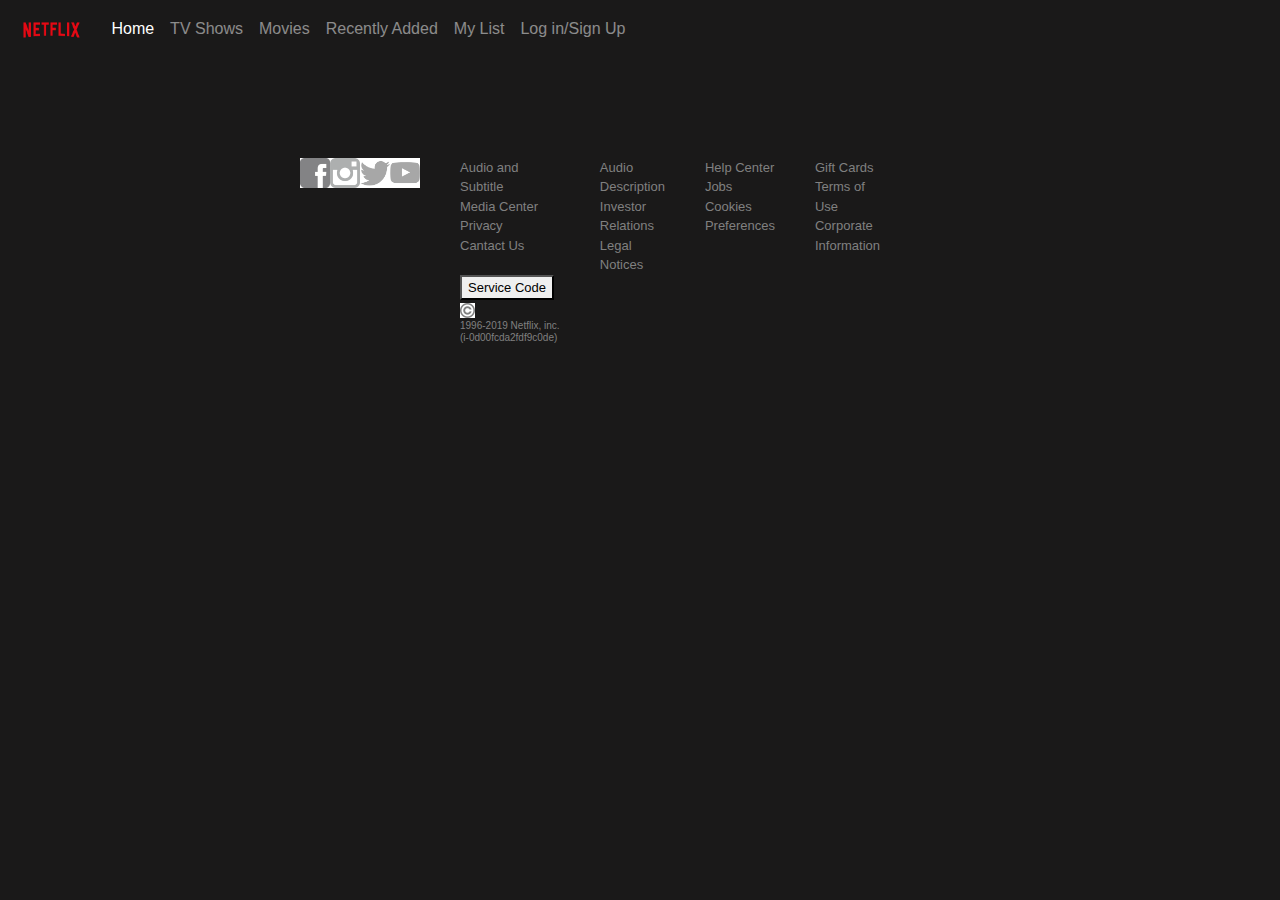
<file: index.html>
<!DOCTYPE html>
<html lang="en">
  <head>
    <title>NetFlix</title>
    <meta charset="utf-8" />
    <meta
      name="viewport"
      content="width=device-width, initial-scale=1, shrink-to-fit=no"
    />

    <link
      rel="stylesheet"
      href="https://stackpath.bootstrapcdn.com/bootstrap/4.3.1/css/bootstrap.min.css"
      integrity="sha384-ggOyR0iXCbMQv3Xipma34MD+dH/1fQ784/j6cY/iJTQUOhcWr7x9JvoRxT2MZw1T"
      crossorigin="anonymous"
    />
    <link rel="stylesheet" href="netflix.css" />
  </head>
  <body>
    <nav class="navbar navbar-expand-lg navbar-dark ">
     
        <a class="navbar-brand" href="#">
            <img
              src="/img/Netflix_Logo_RGB.png"
              
              height="30"
              alt=""
              loading="lazy"
            />
          </a>
       
      <button
        class="navbar-toggler"
        type="button"
        data-toggle="collapse"
        data-target="#navbarSupportedContent"
        aria-controls="navbarSupportedContent"
        aria-expanded="false"
        aria-label="Toggle navigation"
      >
        <span class="navbar-toggler-icon"></span>
      </button>
      <div class="collapse navbar-collapse" id="navbarSupportedContent">
        <ul class="navbar-nav mr-auto">
          <li class="nav-item active">
            <a class="nav-link" href="#"
              >Home <span class="sr-only">(current)</span></a
            >
          </li>
          <li class="nav-item">
            <a class="nav-link" href="#">TV Shows</a>
          </li>
          <li class="nav-item dropdown">
            <a
              class="nav-link"
              href="#"
            >
              Movies
            </a>
            <li class="nav-item dropdown">
                <a
                  class="nav-link">

                  Recently Added
                </a>

                <li class="nav-item dropdown">
                    <a
                      class="nav-link">
                     My List
                    </a>
          </li>
          <li class="nav-item dropdown">
            <a class="nav-link" href="login.html">
              Log in/Sign Up
            </a>
          </li>
        </ul>
      </div>
    </nav>
    <div class="container-fluid">
      <div class="row" >
      </div>
      <div class="row" id="movieCltn">
    </div>
    </div>

<footer>
      <img class="icons" src="/img/facebook.png" width="30" height="30" alt="" loading="lazy" />
      <img class="icons" src="/img/instagram.png" width="30" height="30" alt="" loading="lazy" />
      <img class="icons" src="/img/twitter.png" width="30" height="30" alt="" loading="lazy" />
      <img class="icons" src="/img/youtube.png" width="30" height="30" alt="" loading="lazy" />

       <ul>
        <li>Audio and Subtitle</li>
        <li>Media Center</li>
        <li>Privacy</li>
        <li>Cantact Us</li>
        <br />
        <button type="button" class="button">
          Service Code
        </button>
    
        <img
          src="/img/copyrights.png"
          width="15"
          height="15"
          alt=""
          loading="lazy"
        />
        <h6>1996-2019 Netflix, inc. (i-0d00fcda2fdf9c0de)</h6>
      </ul>

      <ul>
        <li>Audio Description</li>
        <li>Investor Relations</li>
        <li>Legal Notices</li>
      </ul>

      <ul>
        <li>Help Center</li>
        <li>Jobs</li>
        <li>Cookies Preferences</li>
      </ul>

      <ul>
        <li>Gift Cards</li>
        <li>Terms of Use</li>
        <li>Corporate Information</li>
      </ul>
    </footer>

    <script
      src="https://code.jquery.com/jquery-3.3.1.slim.min.js"
      integrity="sha384-q8i/X+965DzO0rT7abK41JStQIAqVgRVzpbzo5smXKp4YfRvH+8abtTE1Pi6jizo"
      crossorigin="anonymous"
    ></script>
    <script
      src="https://cdnjs.cloudflare.com/ajax/libs/popper.js/1.14.7/umd/popper.min.js"
      integrity="sha384-UO2eT0CpHqdSJQ6hJty5KVphtPhzWj9WO1clHTMGa3JDZwrnQq4sF86dIHNDz0W1"
      crossorigin="anonymous"
    ></script>
    <script
      src="https://stackpath.bootstrapcdn.com/bootstrap/4.3.1/js/bootstrap.min.js"
      integrity="sha384-JjSmVgyd0p3pXB1rRibZUAYoIIy6OrQ6VrjIEaFf/nJGzIxFDsf4x0xIM+B07jRM"
      crossorigin="anonymous"
    ></script>
    <script src="index.js"></script>
  </body>
</html>
</file>
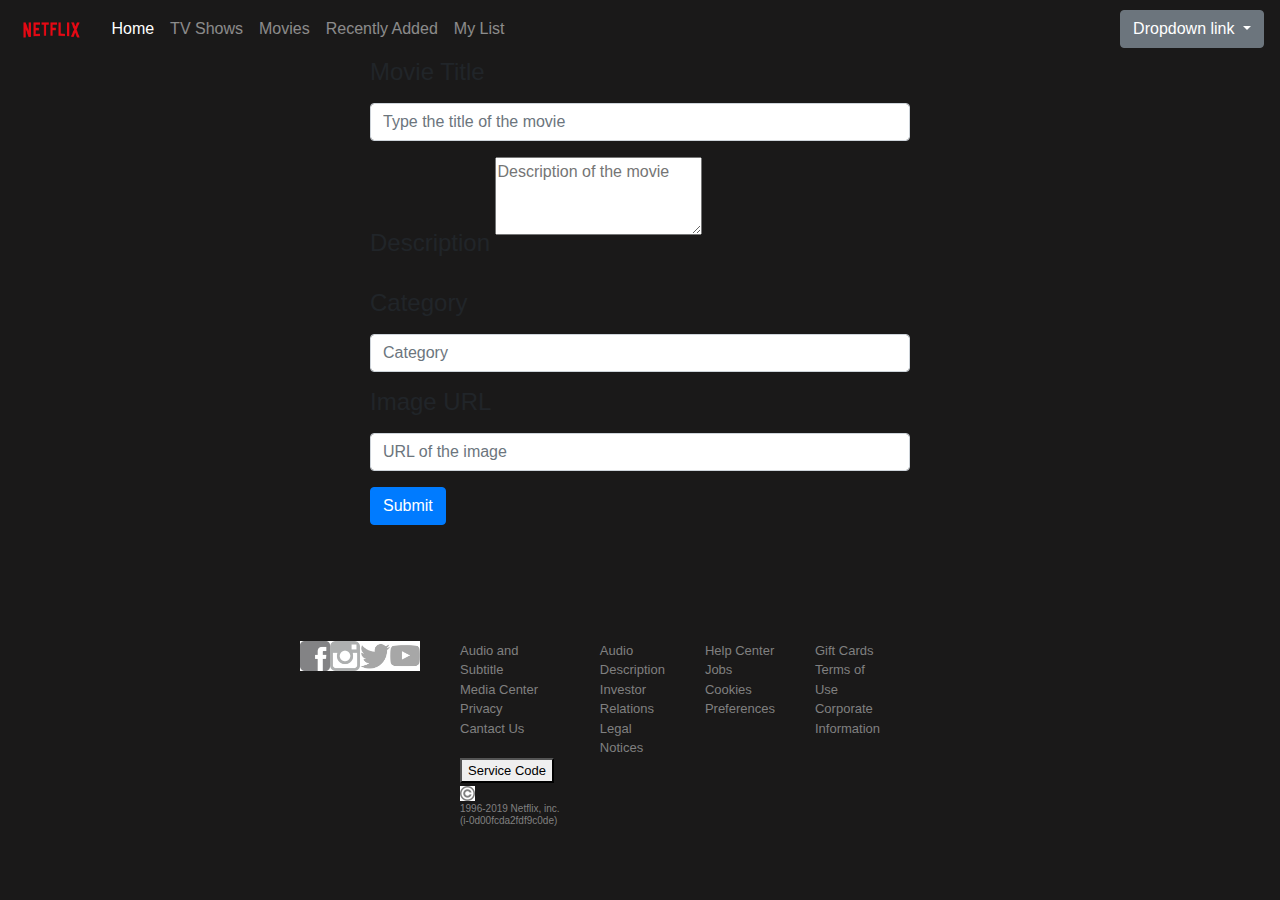
<file: backoffice.html>
<!doctype html>
<html lang="en">
  <head>
    <title>Title</title>
    <!-- Required meta tags -->
    <meta charset="utf-8">
    <meta name="viewport" content="width=device-width, initial-scale=1, shrink-to-fit=no">

    <!-- Bootstrap CSS -->
    <link rel="stylesheet" href="https://stackpath.bootstrapcdn.com/bootstrap/4.3.1/css/bootstrap.min.css" integrity="sha384-ggOyR0iXCbMQv3Xipma34MD+dH/1fQ784/j6cY/iJTQUOhcWr7x9JvoRxT2MZw1T" crossorigin="anonymous">
    <link rel="stylesheet" href="netflix.css">
</head>
  <body>
    <nav class="navbar navbar-expand-lg navbar-dark ">
     
        <a class="navbar-brand" href="#">
            <img
              src="/img/Netflix_Logo_RGB.png"
              
              height="30"
              alt=""
              loading="lazy"
            />
          </a>
       
      <button
        class="navbar-toggler"
        type="button"
        data-toggle="collapse"
        data-target="#navbarSupportedContent"
        aria-controls="navbarSupportedContent"
        aria-expanded="false"
        aria-label="Toggle navigation"
      >
        <span class="navbar-toggler-icon"></span>
      </button>
      <div class="collapse navbar-collapse" id="navbarSupportedContent">
        <ul class="navbar-nav mr-auto">
          <li class="nav-item active">
            <a class="nav-link" href="#"
              >Home</a
            >
          </li>
          <li class="nav-item">
            <a class="nav-link" href="#">TV Shows</a>
          </li>
          <li class="nav-item dropdown">
            <a
              class="nav-link"
              href="#"
            >
              Movies
            </a>
            <li class="nav-item dropdown">
                <a
                  class="nav-link">

                  Recently Added
                </a>

                <li class="nav-item dropdown">
                    <a
                      class="nav-link">
                     My List
                    </a>
          </li>
        </ul>
        <div class="dropdown">
          <a
            class="btn btn-secondary dropdown-toggle"
            href="#"
            role="button"
            id="dropdownMenuLink"
            data-toggle="dropdown"
            aria-haspopup="true"
            aria-expanded="false"
          >
            Dropdown link
          </a>

          <div class="dropdown-menu" aria-labelledby="dropdownMenuLink">
            <a class="dropdown-item" href="#">Action</a>
            <a class="dropdown-item" href="#">Another action</a>
            <a class="dropdown-item" href="#">Something else here</a>
          </div>
        </div>
      </div>
    </nav>
    <div class="container">
        <div class="row ">
            <div class="col-md-6 offset-md-3">
                <form onsubmit="handleSubmit(event)">
                <div class="form-group">
                    <label for="name"> <h4>Movie Title</h4> </label>
                    <input type="text" class="form-control" id="name" placeholder="Type the title of the movie">
                </div>

                <div class="form-group">
                    <label for="description"><h4>Description</h4></label>
                    <textarea class="form-group" id="description" rows="3" placeholder="Description of the movie" required></textarea>
                </div>

                <div class="form-group">
                    <label for="category"><h4>Category</h4> </label>
                    <input type="text" class="form-control" id="category" placeholder="Category">
                </div>
                <div class="form-group">
                    <label for="imageUrl"><h4>Image URL</h4> </label>
                    <input type="text" class="form-control" id="imageUrl" placeholder="URL of the image">
                </div>
                <div class="form-group">
                    <button class="btn btn-primary" type="submit" value="Submit product">Submit</button>
                  </div>
                </form>
            </div>
        </div>
      
    </div>

<footer>
      <img src="/img/facebook.png" width="30" height="30" alt="" loading="lazy" />
      <img src="/img/instagram.png" width="30" height="30" alt="" loading="lazy" />
      <img src="/img/twitter.png" width="30" height="30" alt="" loading="lazy" />
      <img src="/img/youtube.png" width="30" height="30" alt="" loading="lazy" />

       <ul>
        <li>Audio and Subtitle</li>
        <li>Media Center</li>
        <li>Privacy</li>
        <li>Cantact Us</li>
        <br />
        <button type="button" class="button">
          Service Code
        </button>
    
        <img
          src="/img/copyrights.png"
          width="15"
          height="15"
          alt=""
          loading="lazy"
        />
        <h6>1996-2019 Netflix, inc. (i-0d00fcda2fdf9c0de)</h6>
      </ul>

      <ul>
        <li>Audio Description</li>
        <li>Investor Relations</li>
        <li>Legal Notices</li>
      </ul>

      <ul>
        <li>Help Center</li>
        <li>Jobs</li>
        <li>Cookies Preferences</li>
      </ul>

      <ul>
        <li>Gift Cards</li>
        <li>Terms of Use</li>
        <li>Corporate Information</li>
      </ul>
    </footer>

    <script
      src="https://code.jquery.com/jquery-3.3.1.slim.min.js"
      integrity="sha384-q8i/X+965DzO0rT7abK41JStQIAqVgRVzpbzo5smXKp4YfRvH+8abtTE1Pi6jizo"
      crossorigin="anonymous"
    ></script>
    <script
      src="https://cdnjs.cloudflare.com/ajax/libs/popper.js/1.14.7/umd/popper.min.js"
      integrity="sha384-UO2eT0CpHqdSJQ6hJty5KVphtPhzWj9WO1clHTMGa3JDZwrnQq4sF86dIHNDz0W1"
      crossorigin="anonymous"
    ></script>
    <script
      src="https://stackpath.bootstrapcdn.com/bootstrap/4.3.1/js/bootstrap.min.js"
      integrity="sha384-JjSmVgyd0p3pXB1rRibZUAYoIIy6OrQ6VrjIEaFf/nJGzIxFDsf4x0xIM+B07jRM"
      crossorigin="anonymous"
    ></script>
    <script src="backoffice.js"></script>
  </body>
</html>
</file>
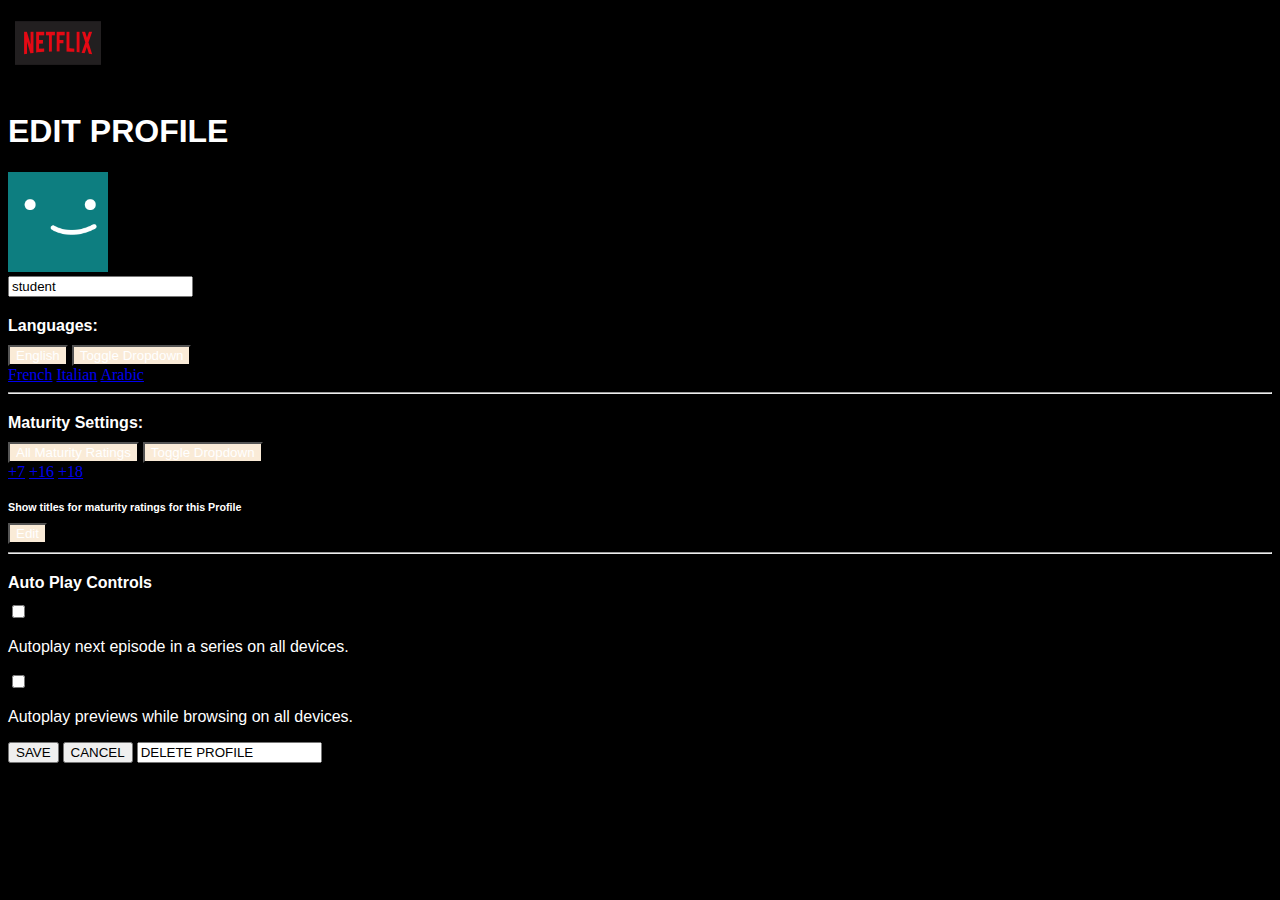
<file: editProfile.html>
<!DOCTYPE html>
<html lang="en">
  <head>
    <meta charset="UTF-8" />
    <meta name="viewport" content="width=device-width, initial-scale=1.0" />
    <link
      rel="stylesheet"
      href="https://cdn.jsdelivr.net/npm/bootstrap@4.5.3/dist/css/bootstrap.min.css"
      integrity="sha384-TX8t27EcRE3e/ihU7zmQxVncDAy5uIKz4rEkgIXeMed4M0jlfIDPvg6uqKI2xXr2"
      crossorigin="anonymous"
    />
    <title>Edit Profile</title>
    <style>
      body {
        background-color: black;
      }

      h1 {
        color: white;
        padding-top: 10px;
      }

      h1,
      h4,
      h6,
      p {
        font-family: "Raleway", sans-serif;
        color: white;
      }

      h4,
      h6 {
        margin-top: 20px;
        margin-bottom: 10px;
      }

      .custom-control-input {
        background-color: black;
      }

      button {
        text-align: center;
        color: white;
        background-color: antiquewhite;
        min-width: min-content;
      }
    </style>
  </head>

  <body>
    <img
      src="netflix-new-logo.png"
      alt=" netflix logo"
      width="100"
      height="70"
    />
    <div class="container-fluid">
      <div class="row">
        <div class="col">
          <div class="row d-flex align-items-center flex-column">
            <div class="col-6">
              <div class="col-12">
                <header>
                  <h1>EDIT PROFILE</h1>
                </header>
              </div>

              <div class="row">
                <div class="col-3">
                  <img src="pd.png" alt="profile pic" width="100" />
                </div>
                <div class="col">
                  <div class="row">
                    <div class="ml">
                      <input type="text" id="name" value="student" />
                      <h4>Languages:</h4>
                      <div class="btn-group">
                        <button type="button" class="btn btn-outline-secondary">
                          English
                        </button>
                        <button
                          type="button"
                          class="btn btn-outline-secondary dropdown-toggle dropdown-toggle-split"
                          data-toggle="dropdown"
                          aria-haspopup="true"
                          aria-expanded="false"
                        >
                          <span class="sr-only">Toggle Dropdown</span>
                        </button>
                        <div class="dropdown-menu">
                          <a class="dropdown-item" href="#">French</a>
                          <a class="dropdown-item" href="#">Italian</a>
                          <a class="dropdown-item" href="#">Arabic</a>
                        </div>
                      </div>
                    </div>
                  </div>
                  <hr />
                  <div class="row d-flex flex-column">
                    <h4>Maturity Settings:</h4>
                    <div class="btn-group">
                      <button type="button" class="btn btn-secondary">
                        All Maturity Ratings
                      </button>
                      <button
                        type="button"
                        class="btn btn-secondary dropdown-toggle dropdown-toggle-split"
                        data-toggle="dropdown"
                        aria-haspopup="true"
                        aria-expanded="false"
                      >
                        <span class="sr-only">Toggle Dropdown</span>
                      </button>
                      <div class="dropdown-menu">
                        <a class="dropdown-item" href="#">+7</a>
                        <a class="dropdown-item" href="#">+16</a>
                        <a class="dropdown-item" href="#">+18</a>
                      </div>
                    </div>
                    <h6>
                      Show titles for <strong> maturity ratings </strong> for
                      this Profile
                    </h6>
                    <button
                      type="button"
                      class="btn btn-outline-secondary btn-sm"
                    >
                      Edit
                    </button>
                  </div>
                  <hr />
                  <div class="row d-flex flex-column">
                    <h4>Auto Play Controls</h4>
                    <div class="form-check">
                      <input
                        class="form-check-input"
                        type="checkbox"
                        value=""
                        id="defaultCheck1"
                      />
                      <label class="form-check-label" for="defaultCheck1">
                        <p>Autoplay next episode in a series on all devices.</p>
                      </label>
                    </div>
                    <div class="form-check">
                      <input
                        class="form-check-input"
                        type="checkbox"
                        value=""
                        id="defaultCheck2"
                      />
                      <label class="form-check-label" for="defaultCheck2">
                        <p>Autoplay previews while browsing on all devices.</p>
                      </label>
                    </div>
                  </div>
                  <div class="row d-flex flex-column"></div>
                </div>
              </div>
              <div class="col-12">
                <input
                  class="btn btn-outline-secondary"
                  type="submit"
                  value="SAVE"
                />
                <input
                  class="btn btn-outline-secondary"
                  type="reset"
                  value="CANCEL"
                />
                <input
                  class="btn btn-outline-secondary"
                  type="remove"
                  value="DELETE PROFILE"
                />
              </div>
            </div>
          </div>
        </div>
      </div>
    </div>

    <script
      src="https://code.jquery.com/jquery-3.5.1.slim.min.js"
      integrity="sha384-DfXdz2htPH0lsSSs5nCTpuj/zy4C+OGpamoFVy38MVBnE+IbbVYUew+OrCXaRkfj"
      crossorigin="anonymous"
    ></script>
    <script
      src="https://cdn.jsdelivr.net/npm/bootstrap@4.5.3/dist/js/bootstrap.bundle.min.js"
      integrity="sha384-ho+j7jyWK8fNQe+A12Hb8AhRq26LrZ/JpcUGGOn+Y7RsweNrtN/tE3MoK7ZeZDyx"
      crossorigin="anonymous"
    ></script>
  </body>
</html>
</file>
<file: netflix.css>
body {
    background: rgb(26, 25, 25);
}

ul {
    display: inline-block;
    list-style-type: none;
}

footer{
    display: flex;
    justify-content: space-between;
    color: gray;
    font-size: small;

    padding-top: 100px;
    padding-left: 300px;
    padding-right: 400px;

}

.icons {
    background-color: black;
    color: black;
}

h6{
    font-size: x-small;
}

.nav item{
    font-size:small ;
}
</file>
